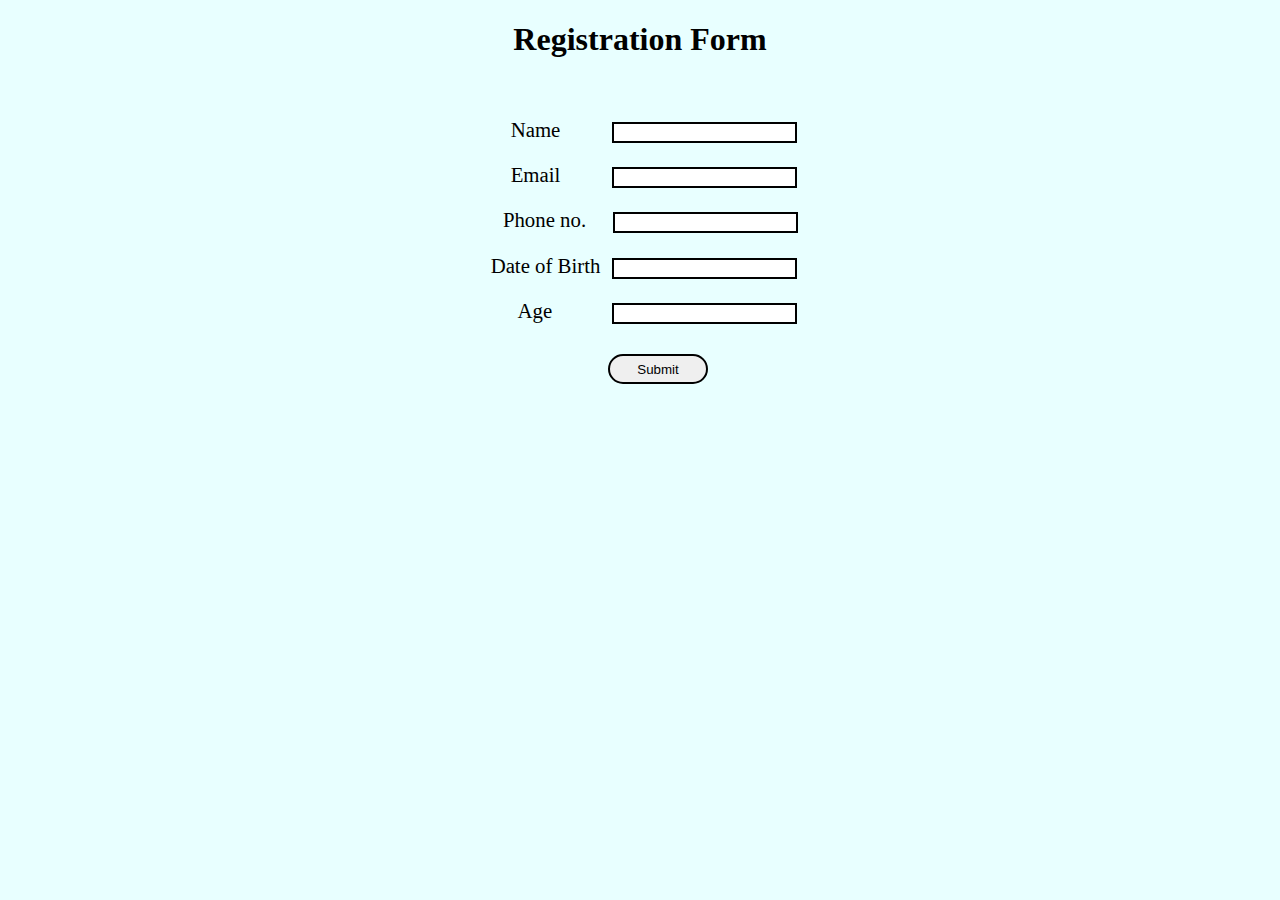
<file: bootstrapformdisplay.html>
<!DOCTYPE html>
<html>
<head>
	<title>Form</title>
	 <link rel="stylesheet" type="text/css" href="formatting.css" />
</head>
<body class="bg">
	<h1> Registration Form</h1>
<form>
	<form action="mail.php" method="post">
	<div class="tags">
	 <label for="name" class="rowname1">Name</label>
     <input type="text"  class="row1" id="name" name="fName" />
  </div>

  <div class="tags">
   <label for="email" class="rowname2">Email</label>
     <input type="text"  class="row2" id="email" name="email" />
    </div>

  <div class="tags">
   <label for="mobileno" class="rowname3">Phone no.</label>
     <input type="text"  class="row3" id="mobileno" name="mobileno" />
    </div>

  <div class="tags">
   <label for="birthdate" class="rowname4">Date of Birth</label>
     <input type="text"  class="row4" id="birthdate" name="birthdate" />
    </div>

  <div class="tags">
   <label for="age" class="rowname5">Age </label>
     <input type="text"  class="row5" id="age" name="age" />
      </div>
       <input type="submit" class="btn" />

</form>
</body>
</html>
</file>
<file: formatting.css>
.bg{
	background-color: #e8ffff;
}

.tags
{
 text-align: center;
 padding: 10px;

}

h1{
	text-align: center;
	margin-bottom: 50px;
}

.row1{

	border: solid 0.2em;
 margin:0px 10px;
}

.row2{
	border: solid 0.2em;
 margin:0px 10px;
}

.row3{
	border: solid 0.2em;
 margin:0px 1px 1px;
}

.row4{
	border: solid 0.2em;
 margin:0px;
}

.row5{
	border: solid 0.2em;
 margin:0px 10px;
}

.rowname1{
font-size: 1.3em;
margin:0px 38px;
}

.rowname2{
	font-size: 1.3em;
margin:0px 38px;
}

.rowname3{
	font-size: 1.3em;
margin:0px 22px;
}

.rowname4{
	font-size: 1.3em;
margin:0px 8px;
}

.rowname5{
	font-size: 1.3em;
margin:0px 45px;
}

.btn{
	border: solid 0.2em;
	border-radius: 25px;
margin: 20px 450px 10px 600px;
width: 100px;
height:30px;
}
</file>
